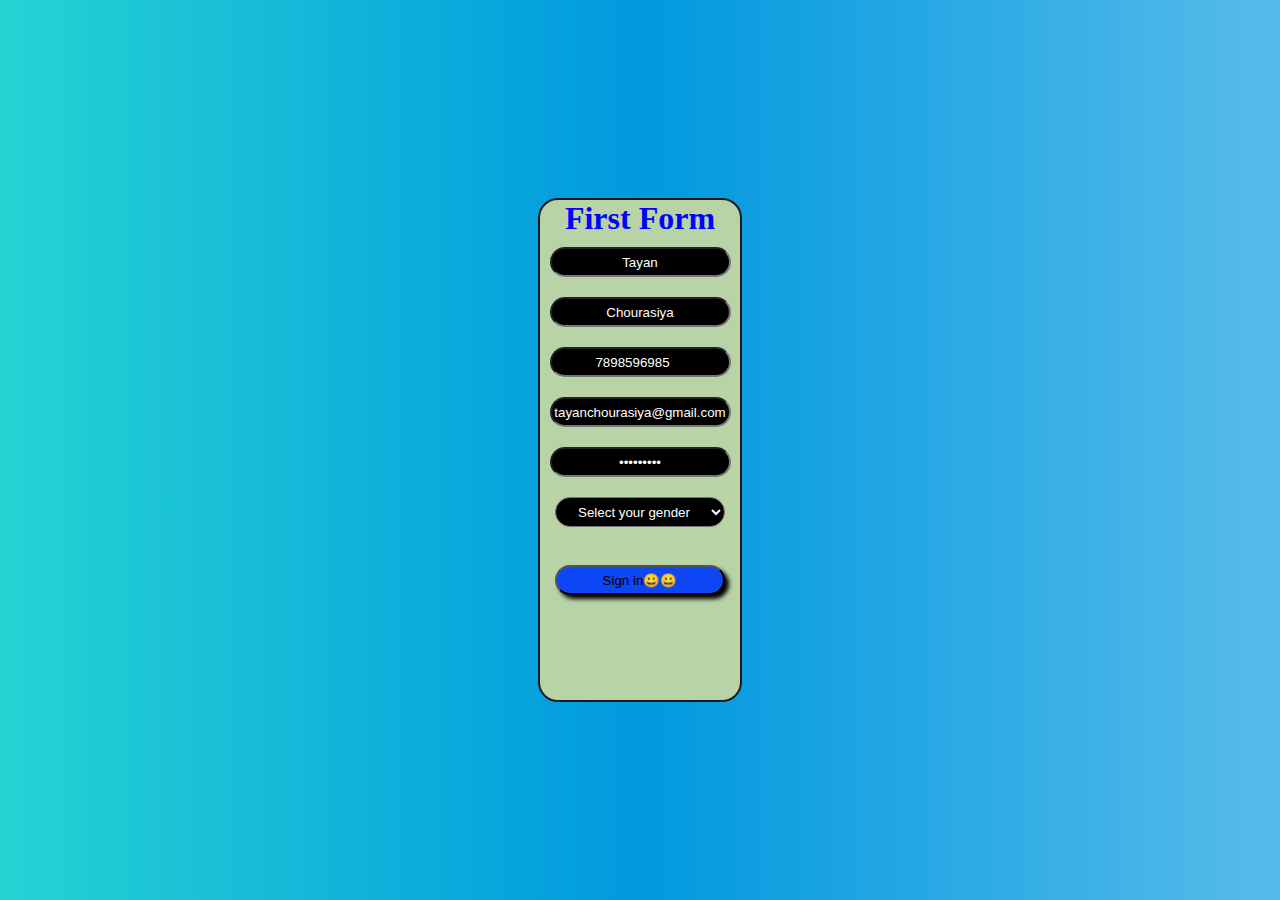
<file: profileform.html>
<html lang="en">
<head>
    <meta charset="UTF-8">
    <meta http-equiv="X-UA-Compatible" content="IE=edge">
    <meta name="viewport" content="width=device-width, initial-scale=1.0">
    <title>Document</title>
    <style>
        *{
            margin: 0px;
            padding: 0px;
        }
        .main{
            height: 100vh;
            background:linear-gradient( to right, rgb(38, 211, 211),rgb(0, 153, 223),rgb(87, 187, 234)) ;
            display: flex;
            flex-direction: row;
            align-items: center;
            justify-content: space-around;
   
          
           
            
        }
        div{
           height: 500px;
           width: 200px;
           background-color: rgb(255, 0, 255);
        }

        .firstdiv{
            background-color: rgb(184, 211, 166);
            display: flex;
            flex-direction: column;
            align-items: center;
            border-radius: 20px;
            border: 2px solid rgb(28, 28, 32);
            color: rgb(0, 4, 255);
            animation: name 1s ease infinite;
            
        }
        .firstdiv input{
            height: 30px;
            margin: 10px;
            border-radius: 20px;  
            text-align: center;
            color: white;
            background-color: black;

        }
        .gender{
            height: 30px;
            width: 170px;
            margin: 10px;
            border-radius: 20px;  
            text-align: center;
            color: white;
            background-color: black;
        }
        .btn{
            height: 30px;
            width: 170px;
            margin: 10px;
            border-radius: 20px;  
            text-align: center;
            background-color: rgb(13, 71, 243);
            box-shadow: 4px 4px 4px rgb(0, 0, 0);


        }
        @keyframes name {
                0%{
                transform: translate(0px, 5px);
            }
            50%{
                transform: translate(0px ,-10px);
            }
            100%{
                transform: translate(0px ,10px);
            }

               
                
            }
    </style>
</head>
<body>
    
    <section class="main" >
        
        <div class="firstdiv">
            <h1>First Form</h1>
            <input type="text" placeholder="Enter a First name" id="name" value="Tayan">
            <input type="text" placeholder="Enter a Last name " id="lastname" value="Chourasiya">
            <input type="number" placeholder="Enter a Number" id="number" value="7898596985">
            <input type="email" placeholder="Enter a Email" id="email" value="tayanchourasiya@gmail.com">
            <input type="password" placeholder="Enter a Password" id="password" value="000000000">
        <label for="gender"></label>
        <select name="gender" class="gender" id="gender">
            <option value="none">Select your gender</option>
            <option value="none">Male</option>
            <option value="none">Female</option>
            <option value="none">Other</option>
        </select>
        <br>
        <button class="btn" onclick="myfunction()">Sign in😀😀</button>

        </div>
        
    </section>
    <script>
           

    </script>
    
</body>
</html>
</file>
